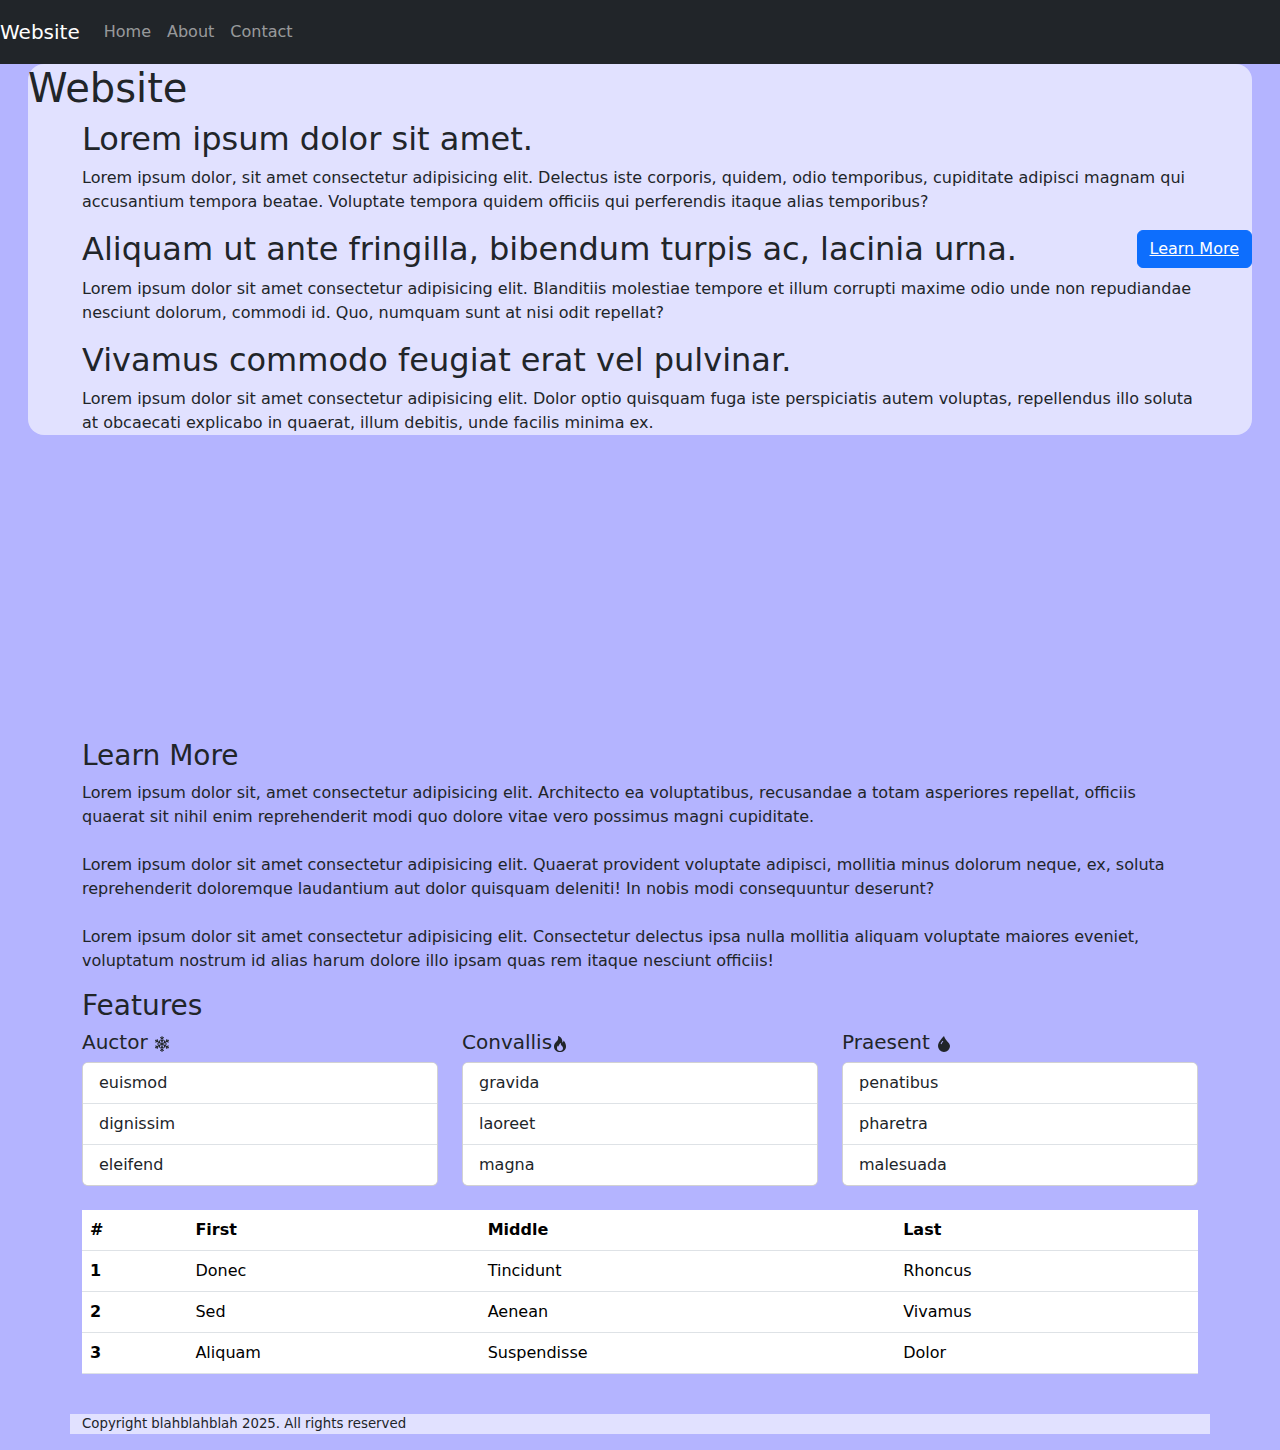
<file: index.html>
<!DOCTYPE html>
<html lang="en">
  <head>
    <meta charset="UTF-8" />
    <meta name="viewport" content="width=device-width, initial-scale=1.0" />
    <meta
      name="viewport"
      content="width=device-width, initial-scale=1, shrink-to-fit=no"
    />
    <title>SBA</title>
    <link
      href="https://cdn.jsdelivr.net/npm/bootstrap@5.3.3/dist/css/bootstrap.min.css"
      rel="stylesheet"
      integrity="sha384-QWTKZyjpPEjISv5WaRU9OFeRpok6YctnYmDr5pNlyT2bRjXh0JMhjY6hW+ALEwIH"
      crossorigin="anonymous"
    />
    <script
      src="https://cdn.jsdelivr.net/npm/bootstrap@5.3.3/dist/js/bootstrap.bundle.min.js"
      integrity="sha384-YvpcrYf0tY3lHB60NNkmXc5s9fDVZLESaAA55NDzOxhy9GkcIdslK1eN7N6jIeHz"
      crossorigin="anonymous"
    ></script>
    <link rel="stylesheet" href="styles.css" />
    <style>
      body {
        background-color: rgb(180, 180, 255);
      }
    </style>
  </head>
  <nav
  class="navbar navbar-expand-lg navbar-dark bg-dark navbar-static-top"
  style="height: 4em; margin: 0;"
>
  <a class="navbar-brand" href="#">Website</a>
  <div id="navbarSupportedContent">
    <ul class="navbar-nav">
      <li class="nav-item">
        <a class="nav-link" href="index.html">Home <span class="sr-only"></span></a>
      </li>
      <li class="nav-item">
        <a class="nav-link" href="about.html">About</a>
      </li>
      <li class="nav-item">
        <a class="nav-link" href="contact.html">Contact</a>
      </li>
    </ul>
  </div>
</nav>
  <body>
    <div
      id="hero"
      class="container-fluid"
      style="
        margin-top: 0;
        min-height: 75vh;
        background-image: url(https://images.unsplash.com/photo-1549228167-511375f69159?q=80&w=1952&auto=format&fit=crop&ixlib=rb-4.0.3&ixid=M3wxMjA3fDB8MHxwaG90by1wYWdlfHx8fGVufDB8fHx8fA%3D%3D);
        background-repeat: no-repeat;
        background-size: cover;
        position: relative;
      "
    >
      <div
        id="heroBox"
        style="
          background-color: rgba(255, 255, 255, 0.6);
          min-height: 40vh;
          border-radius: 1em;
          position: relative;
          margin: 0em 1em 1em 1em;
        "
      >
        <h1>Website</h1>
        <div id="heroText1" class="container">
          <h2>Lorem ipsum dolor sit amet.</h2>
          <p>
            Lorem ipsum dolor, sit amet consectetur adipisicing elit. Delectus iste corporis, quidem, odio temporibus, cupiditate adipisci magnam qui accusantium tempora beatae. Voluptate tempora quidem officiis qui perferendis itaque alias temporibus?
          </p>
        </div>
        <button
          type="button"
          class="btn btn-primary"
          style="position: relative; float: right"
          href="#about"
        >
        <a style="color: white;" href="#Features">Learn More</a>
        </button>
        <div id="heroText2" class="container">
          <h2>Aliquam ut ante fringilla, bibendum turpis ac, lacinia urna.</h2>
          <p>
          Lorem ipsum dolor sit amet consectetur adipisicing elit. Blanditiis molestiae tempore et illum corrupti maxime odio unde non repudiandae nesciunt dolorum, commodi id. Quo, numquam sunt at nisi odit repellat?
          </p>
          <h2>Vivamus commodo feugiat erat vel pulvinar.</h2>
          <p>
            Lorem ipsum dolor sit amet consectetur adipisicing elit. Dolor optio quisquam fuga iste perspiciatis autem voluptas, repellendus illo soluta at obcaecati explicabo in quaerat, illum debitis, unde facilis minima ex.
          </p>
        </div>
      </div>
    </div>
    <div id="learnMore" class="container">
      <h3>Learn More</h3>
      <p>
        Lorem ipsum dolor sit, amet consectetur adipisicing elit. Architecto ea voluptatibus, recusandae a totam asperiores repellat, officiis quaerat sit nihil enim reprehenderit modi quo dolore vitae vero possimus magni cupiditate.</br></br>Lorem ipsum dolor sit amet consectetur adipisicing elit. Quaerat provident voluptate adipisci, mollitia minus dolorum neque, ex, soluta reprehenderit doloremque laudantium aut dolor quisquam deleniti! In nobis modi consequuntur deserunt?</br></br>Lorem ipsum dolor sit amet consectetur adipisicing elit. Consectetur delectus ipsa nulla mollitia aliquam voluptate maiores eveniet, voluptatum nostrum id alias harum dolore illo ipsam quas rem itaque nesciunt officiis!
      </p>
    </div>
    <div id="Features" class="container">
      <h3>Features</h3>
      <div class="row">
        <div class="col">
          <h5>Auctor
            <svg
              xmlns="http://www.w3.org/2000/svg"
              width="16"
              height="16"
              fill="currentColor"
              class="bi bi-snow2"
              viewBox="0 0 16 16"
            >
              <path
                d="M8 16a.5.5 0 0 1-.5-.5v-1.293l-.646.647a.5.5 0 0 1-.707-.708L7.5 12.793v-1.086l-.646.647a.5.5 0 0 1-.707-.708L7.5 10.293V8.866l-1.236.713-.495 1.85a.5.5 0 1 1-.966-.26l.237-.882-.94.542-.496 1.85a.5.5 0 1 1-.966-.26l.237-.882-1.12.646a.5.5 0 0 1-.5-.866l1.12-.646-.884-.237a.5.5 0 1 1 .26-.966l1.848.495.94-.542-.882-.237a.5.5 0 1 1 .258-.966l1.85.495L7 8l-1.236-.713-1.849.495a.5.5 0 1 1-.258-.966l.883-.237-.94-.542-1.85.495a.5.5 0 0 1-.258-.966l.883-.237-1.12-.646a.5.5 0 1 1 .5-.866l1.12.646-.237-.883a.5.5 0 0 1 .966-.258l.495 1.849.94.542-.236-.883a.5.5 0 0 1 .966-.258l.495 1.849 1.236.713V5.707L6.147 4.354a.5.5 0 1 1 .707-.708l.646.647V3.207L6.147 1.854a.5.5 0 1 1 .707-.708l.646.647V.5a.5.5 0 0 1 1 0v1.293l.647-.647a.5.5 0 1 1 .707.708L8.5 3.207v1.086l.647-.647a.5.5 0 1 1 .707.708L8.5 5.707v1.427l1.236-.713.495-1.85a.5.5 0 1 1 .966.26l-.236.882.94-.542.495-1.85a.5.5 0 1 1 .966.26l-.236.882 1.12-.646a.5.5 0 0 1 .5.866l-1.12.646.883.237a.5.5 0 1 1-.26.966l-1.848-.495-.94.542.883.237a.5.5 0 1 1-.26.966l-1.848-.495L9 8l1.236.713 1.849-.495a.5.5 0 0 1 .259.966l-.883.237.94.542 1.849-.495a.5.5 0 0 1 .259.966l-.883.237 1.12.646a.5.5 0 0 1-.5.866l-1.12-.646.236.883a.5.5 0 1 1-.966.258l-.495-1.849-.94-.542.236.883a.5.5 0 0 1-.966.258L9.736 9.58 8.5 8.866v1.427l1.354 1.353a.5.5 0 0 1-.707.708l-.647-.647v1.086l1.354 1.353a.5.5 0 0 1-.707.708l-.647-.647V15.5a.5.5 0 0 1-.5.5"
              />
            </svg>
          </h5>
          <div class="card">
           <ul class="list-group list-group-flush">
              <li class="list-group-item">euismod</li>
              <li class="list-group-item">dignissim </li>
              <li class="list-group-item">eleifend </li>
            </ul>
          </div>
        </div>
        <div class="col">
          <h5>
            Convallis<svg
              xmlns="http://www.w3.org/2000/svg"
              width="16"
              height="16"
              fill="currentColor"
              class="bi bi-fire"
              viewBox="0 0 16 16"
            >
              <path
                d="M8 16c3.314 0 6-2 6-5.5 0-1.5-.5-4-2.5-6 .25 1.5-1.25 2-1.25 2C11 4 9 .5 6 0c.357 2 .5 4-2 6-1.25 1-2 2.729-2 4.5C2 14 4.686 16 8 16m0-1c-1.657 0-3-1-3-2.75 0-.75.25-2 1.25-3C6.125 10 7 10.5 7 10.5c-.375-1.25.5-3.25 2-3.5-.179 1-.25 2 1 3 .625.5 1 1.364 1 2.25C11 14 9.657 15 8 15"
              />
            </svg>
          </h5>
          <div class="card">
            <ul class="list-group list-group-flush">
              <li class="list-group-item">gravida</li>
              <li class="list-group-item">laoreet </li>
              <li class="list-group-item">magna</li>
            </ul>
          </div>
        </div>
        <div class="col">
          <h5>
            Praesent
            <svg
              xmlns="http://www.w3.org/2000/svg"
              width="16"
              height="16"
              fill="currentColor"
              class="bi bi-droplet-fill"
              viewBox="0 0 16 16"
            >
              <path
                d="M8 16a6 6 0 0 0 6-6c0-1.655-1.122-2.904-2.432-4.362C10.254 4.176 8.75 2.503 8 0c0 0-6 5.686-6 10a6 6 0 0 0 6 6M6.646 4.646l.708.708c-.29.29-1.128 1.311-1.907 2.87l-.894-.448c.82-1.641 1.717-2.753 2.093-3.13"
              />
            </svg>
          </h5>
          <div class="card">
            <ul class="list-group list-group-flush">
              <li class="list-group-item">penatibus </li>
              <li class="list-group-item">pharetra </li>
              <li class="list-group-item">malesuada </li>
            </ul>
          </div>
        </div>
      </div><br><table class="table">
        <thead>
          <tr>
            <th scope="col">#</th>
            <th scope="col">First</th>
            <th scope="col">Middle</th>
            <th scope="col">Last</th>
          </tr>
        </thead>
        <tbody>
          <tr>
            <th scope="row">1</th>
            <td>Donec</td>
            <td>Tincidunt</td>
            <td>Rhoncus</td>
          </tr>
          <tr>
            <th scope="row">2</th>
            <td>Sed</td>
            <td>Aenean</td>
            <td>Vivamus</td>
          </tr>
          <tr>
            <th scope="row">3</th>
            <td>Aliquam</td>
            <td>Suspendisse</td>
            <td>Dolor</td>
          </tr>
        </tbody>
      </table>
    </div></br>
    
    
    <footer
      class="container"
      style="background-color: rgba(255, 255, 255, 0.6); font-size: smaller"
    >
      <p>Copyright blahblahblah 2025. All rights reserved</p>
  </footer>
  </body>
</html>
</file>
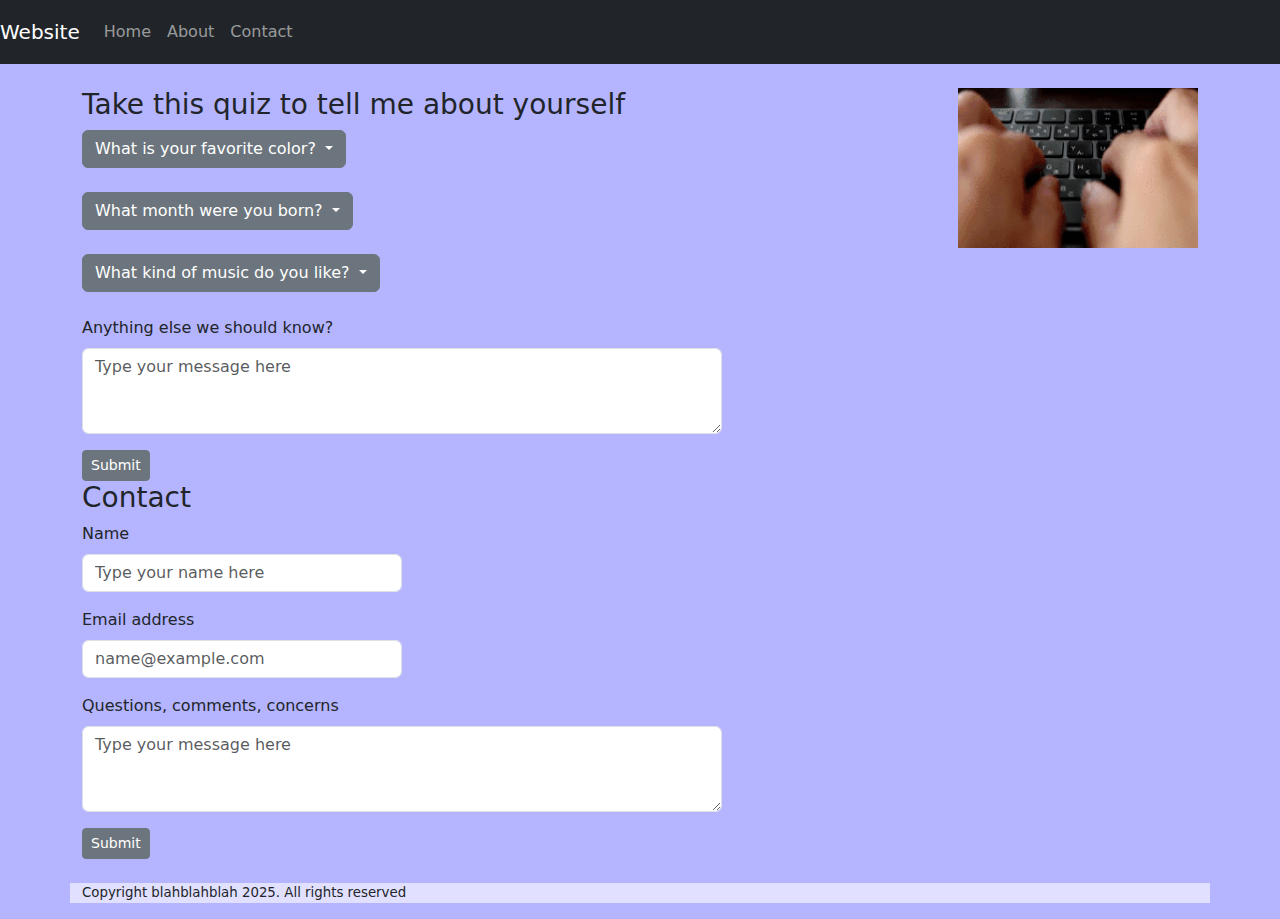
<file: contact.html>
<!DOCTYPE html>
<html lang="en">
  <head>
    <meta charset="UTF-8" />
    <meta name="viewport" content="width=device-width, initial-scale=1.0" />
    <meta
      name="viewport"
      content="width=device-width, initial-scale=1, shrink-to-fit=no"
    />
    <title>SBA</title>
    <link
      href="https://cdn.jsdelivr.net/npm/bootstrap@5.3.3/dist/css/bootstrap.min.css"
      rel="stylesheet"
      integrity="sha384-QWTKZyjpPEjISv5WaRU9OFeRpok6YctnYmDr5pNlyT2bRjXh0JMhjY6hW+ALEwIH"
      crossorigin="anonymous"
    />
    <script
      src="https://cdn.jsdelivr.net/npm/bootstrap@5.3.3/dist/js/bootstrap.bundle.min.js"
      integrity="sha384-YvpcrYf0tY3lHB60NNkmXc5s9fDVZLESaAA55NDzOxhy9GkcIdslK1eN7N6jIeHz"
      crossorigin="anonymous"
    ></script>
    <link rel="stylesheet" href="styles.css" />
    <style>
      body {
        background-color: rgb(180, 180, 255);
      }
    </style>
  </head>
  <nav
    class="navbar navbar-expand-lg navbar-dark bg-dark navbar-static-top"
    style="height: 4em; margin: 0"
  >
    <a class="navbar-brand" href="#">Website</a>
    <div class="collapse navbar-collapse" id="navbarSupportedContent">
      <ul class="navbar-nav mr-auto">
        <li class="nav-item active">
          <a class="nav-link" href="index.html"
            >Home <span class="sr-only"></span
          ></a>
        </li>
        <li class="nav-item">
          <a class="nav-link" href="about.html">About</a>
        </li>
        <li class="nav-item">
          <a class="nav-link" href="contact.html">Contact</a>
        </li>
      </ul>
    </div>
  </nav>
  <br />
  <body>
    <div id="quiz" class="container">
      <div>
        <h3>Take this quiz to tell me about yourself</h3>
        <div class="dropdown">
          <button
            class="btn btn-secondary dropdown-toggle"
            type="button"
            data-bs-toggle="dropdown"
            aria-expanded="false"
          >
            What is your favorite color?
          </button>
          <ul class="dropdown-menu">
            <li><a class="dropdown-item" href="#">Red</a></li>
            <li><a class="dropdown-item" href="#">Blue</a></li>
            <li><a class="dropdown-item" href="#">Yellow</a></li>
            <li><a class="dropdown-item" href="#">Green</a></li>
            <li><a class="dropdown-item" href="#">Orange</a></li>
          </ul>
        </div>

        <br />

        <div class="dropdown">
          <button
            class="btn btn-secondary dropdown-toggle"
            type="button"
            data-bs-toggle="dropdown"
            aria-expanded="false"
          >
            What month were you born?
          </button>
          <ul class="dropdown-menu">
            <li><a class="dropdown-item" href="#">January</a></li>
            <li><a class="dropdown-item" href="#">February</a></li>
            <li><a class="dropdown-item" href="#">March</a></li>
            <li><a class="dropdown-item" href="#">April</a></li>
            <li><a class="dropdown-item" href="#">May</a></li>
            <li><a class="dropdown-item" href="#">June</a></li>
            <li><a class="dropdown-item" href="#">July</a></li>
            <li><a class="dropdown-item" href="#">August</a></li>
            <li><a class="dropdown-item" href="#">September</a></li>
            <li><a class="dropdown-item" href="#">October</a></li>
            <li><a class="dropdown-item" href="#">November</a></li>
            <li><a class="dropdown-item" href="#">December</a></li>
          </ul>
        </div>

        <br />

        <div class="dropdown">
          <button
            class="btn btn-secondary dropdown-toggle"
            type="button"
            data-bs-toggle="dropdown"
            aria-expanded="false"
          >
            What kind of music do you like?
          </button>
          <ul class="dropdown-menu">
            <li><a class="dropdown-item" href="#">Rock</a></li>
            <li><a class="dropdown-item" href="#">Hip-Hop</a></li>
            <li><a class="dropdown-item" href="#">Jazz</a></li>
            <li><a class="dropdown-item" href="#">Classical</a></li>
            <li><a class="dropdown-item" href="#">Electronic</a></li>
          </ul>
        </div>

        <br />

        <div class="mb-3">
          <label for="messageBox" class="form-label"
            >Anything else we should know?</label
          >
          <textarea
            class="form-control"
            id="messageBox"
            rows="3"
            placeholder="Type your message here"
            style="width: 50vw"
          ></textarea>
        </div>

        <button type="button" class="btn btn-secondary btn-sm">Submit</button>
      </div>
      <img
        src="typing.gif"
        alt="typing hands"
        id="typing"
        style="width: 15em; height: 10em"
      />
    </div>

    <div id="Contact" class="container">
      <h3>Contact</h3>
      <div class="mb-3">
        <label for="nameBox" class="form-label">Name</label>
        <input
          type="email"
          class="form-control"
          id="nameBox"
          placeholder="Type your name here"
          style="width: 25vw"
        />
      </div>
      <div class="mb-3">
        <label for="emailBox" class="form-label">Email address</label>
        <input
          type="email"
          class="form-control"
          id="emailBox"
          placeholder="name@example.com"
          style="width: 25vw"
        />
      </div>
      <div class="mb-3">
        <label for="messageBox" class="form-label"
          >Questions, comments, concerns</label
        >
        <textarea
          class="form-control"
          id="messageBox"
          rows="3"
          placeholder="Type your message here"
          style="width: 50vw"
        ></textarea>
      </div>
      <button type="button" class="btn btn-secondary btn-sm">Submit</button
      ><br /><br />
    </div>
    <footer
      class="container"
      style="background-color: rgba(255, 255, 255, 0.6); font-size: smaller"
    >
      <p>Copyright blahblahblah 2025. All rights reserved</p>
    </footer>
  </body>
</html>
</file>
<file: styles.css>
.boston{
    width: 7em;
    height: 7em;
    animation: boston 25s infinite;
}

@keyframes boston {
        50% {transform: rotate(1080deg);}
    }

.bass{
    width: 7em;
    height: 7em;
    animation: bass 2s infinite;
}

@keyframes bass {
        50% {transform: rotate(25deg);}
    }

    #quiz {
        display: flex;
        align-items: flex-start
    }

    #quiz>div {
        width: 70vw
    }
</file>
